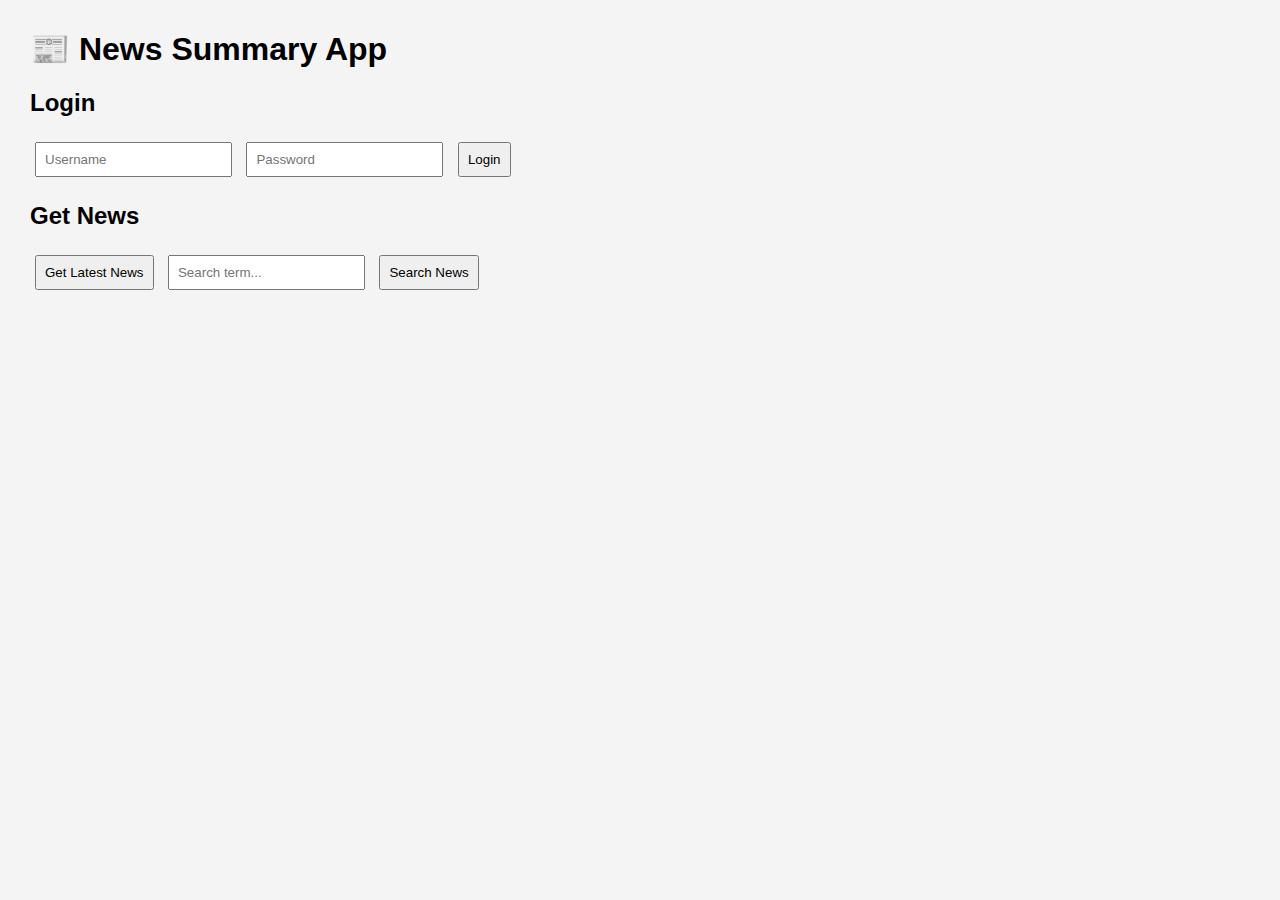
<file: frontend/index.html>
<!-- frontend/index.html -->
<!DOCTYPE html>
<html lang="en">
<head>
  <meta charset="UTF-8">
  <title>News Summary App</title>
  <link rel="stylesheet" href="style.css">
</head>
<body>
  <h1>📰 News Summary App</h1>

  <div class="auth-section">
    <h2>Login</h2>
    <input type="text" id="username" placeholder="Username">
    <input type="password" id="password" placeholder="Password">
    <button onclick="login()">Login</button>
    <p id="login-status"></p>
  </div>

  <div class="news-section">
    <h2>Get News</h2>
    <button onclick="getLatestNews()">Get Latest News</button>
    <input type="text" id="searchTerm" placeholder="Search term...">
    <button onclick="searchNews()">Search News</button>
  </div>

  <div id="news-container"></div>

  <script src="script.js"></script>
</body>
</html>
</file>
<file: frontend/style.css>
/* frontend/style.css */
body {
    font-family: Arial, sans-serif;
    margin: 30px;
    background: #f4f4f4;
  }
  
  input, button {
    margin: 5px;
    padding: 8px;
  }
  
  button {
    cursor: pointer;
  }
  
  #news-container {
    margin-top: 20px;
  }
  
  .news-card {
    background: white;
    border-radius: 8px;
    padding: 15px;
    margin-bottom: 10px;
    box-shadow: 0 0 4px rgba(0,0,0,0.1);
  }
</file>
